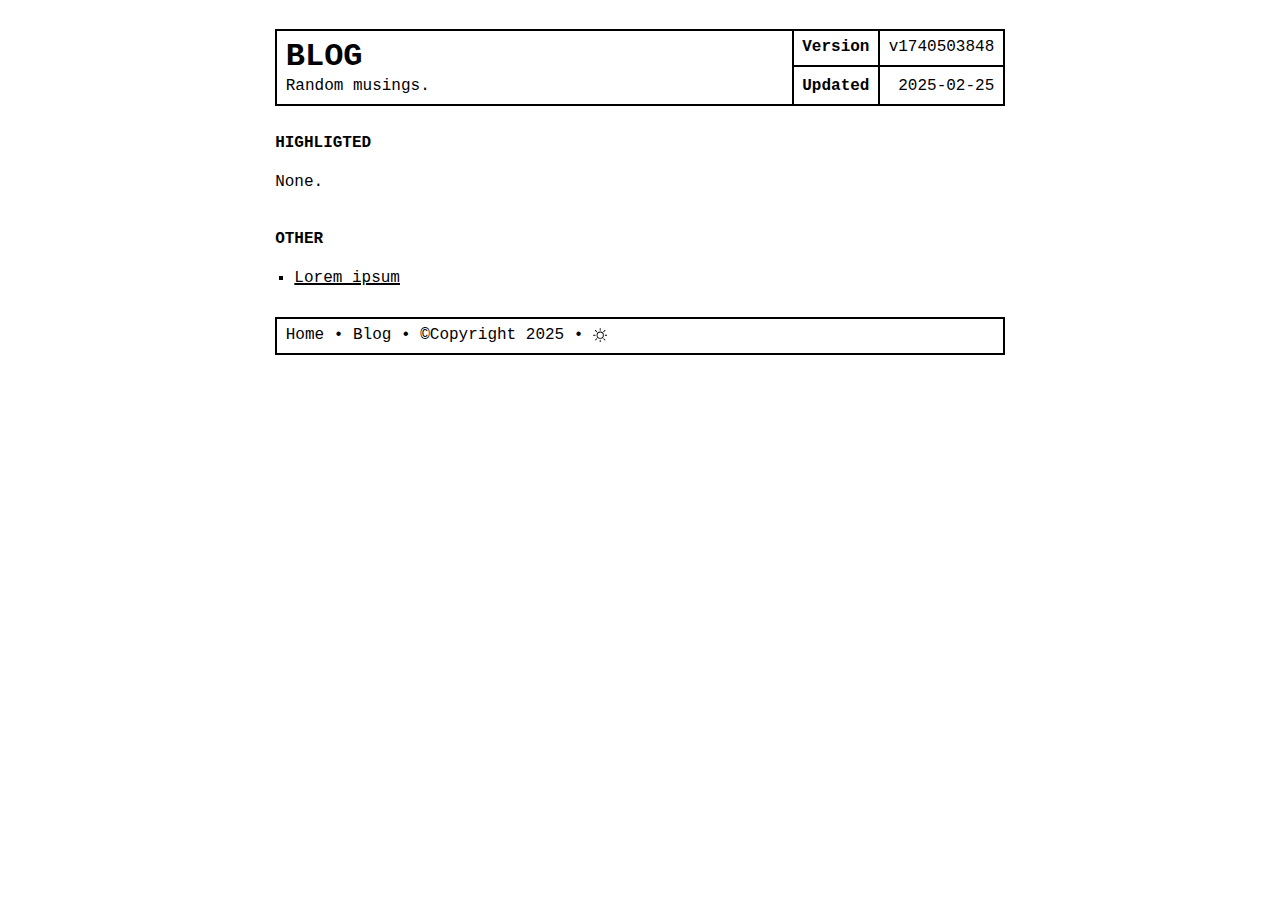
<file: blog/index.html>
<!DOCTYPE html>
<html xmlns="http://www.w3.org/1999/xhtml" lang="en" xml:lang="en">
<head>
  <meta charset="utf-8" />
  <meta name="generator" content="pandoc-monospace-v1.0.1" />
  <meta name="viewport" content="width=device-width, initial-scale=1.0, user-scalable=yes" />
  <meta name="author" content="John Doe" />
  <link rel="shortcut icon" href="/files/img/favicon.ico">
  <title>Blog</title>
  <link rel="stylesheet" href="../files/css/reset.css" />
  <link rel="stylesheet" href="../files/css/index.css" />
</head>
<body>
<table class="header">
  <tr>
    <td colspan="2" rowspan="2" class="width-auto">
      <h1 class="title">Blog</h1>
      <span class="subtitle">Random musings.</span>
    </td>
    <th>Version</th>
    <td class="width-min">v1740503848</td>
  </tr>
  <tr>
    <th>Updated</th>
    <td class="width-min"><time style="white-space: pre;">2025-02-25</time></td>
  </tr>
</table>
<h2 id="highligted">Highligted</h2>
<p>None.</p>
<h2 id="other">Other</h2>
<ul class="incremental">
<li><a href="lorem-ipsum.html">Lorem ipsum</a></li>
</ul>

<table>
  <tr>
    <td class="width-auto">
      <a style="text-decoration: none;" href="">Home</a> •
      <a style="text-decoration: none;" href="/blog/index.html">Blog</a> •
      <a style="text-decoration: none;" href="">©Copyright 2025</a> •
      <span onclick="toggleTheme()" class="theme-toggle" title="Toggle theme">
        <svg xmlns="http://www.w3.org/2000/svg" width="16" height="16" fill="currentColor" class="bi bi-sun" viewBox="0 0 16 16">
          <path d="M8 11a3 3 0 1 1 0-6 3 3 0 0 1 0 6m0 1a4 4 0 1 0 0-8 4 4 0 0 0 0 8M8 0a.5.5 0 0 1 .5.5v2a.5.5 0 0 1-1 0v-2A.5.5 0 0 1 8 0m0 13a.5.5 0 0 1 .5.5v2a.5.5 0 0 1-1 0v-2A.5.5 0 0 1 8 13m8-5a.5.5 0 0 1-.5.5h-2a.5.5 0 0 1 0-1h2a.5.5 0 0 1 .5.5M3 8a.5.5 0 0 1-.5.5h-2a.5.5 0 0 1 0-1h2A.5.5 0 0 1 3 8m10.657-5.657a.5.5 0 0 1 0 .707l-1.414 1.415a.5.5 0 1 1-.707-.708l1.414-1.414a.5.5 0 0 1 .707 0m-9.193 9.193a.5.5 0 0 1 0 .707L3.05 13.657a.5.5 0 0 1-.707-.707l1.414-1.414a.5.5 0 0 1 .707 0m9.193 2.121a.5.5 0 0 1-.707 0l-1.414-1.414a.5.5 0 0 1 .707-.707l1.414 1.414a.5.5 0 0 1 0 .707M4.464 4.465a.5.5 0 0 1-.707 0L2.343 3.05a.5.5 0 1 1 .707-.707l1.414 1.414a.5.5 0 0 1 0 .708"/>
        </svg>
      </span>
    </td>
  </tr>
</table>

<script>
  document.addEventListener('DOMContentLoaded', function() {
    // Check for saved theme preference, otherwise use system preference
    const theme = localStorage.getItem('theme') || 
      (window.matchMedia('(prefers-color-scheme: dark)').matches ? 'dark' : 'light');
    
    // Apply theme
    document.documentElement.setAttribute('data-theme', theme);
    
    // Add anchor links to headers
    document.querySelectorAll('h1, h2, h3, h4, h5, h6').forEach(heading => {
      if (heading.id) {
        const anchor = document.createElement('a');
        anchor.href = '#' + heading.id;
        anchor.className = 'header-anchor';
        anchor.textContent = '#';
        const headingText = heading.textContent || '';
        anchor.setAttribute('aria-label', 'Link to header' + headingText);
        heading.appendChild(anchor);
      }
    });
  });

  function toggleTheme() {
    const currentTheme = document.documentElement.getAttribute('data-theme');
    const newTheme = currentTheme === 'dark' ? 'light' : 'dark';
    document.documentElement.setAttribute('data-theme', newTheme);
    localStorage.setItem('theme', newTheme);
  }
</script>
</body>
</html>
</file>
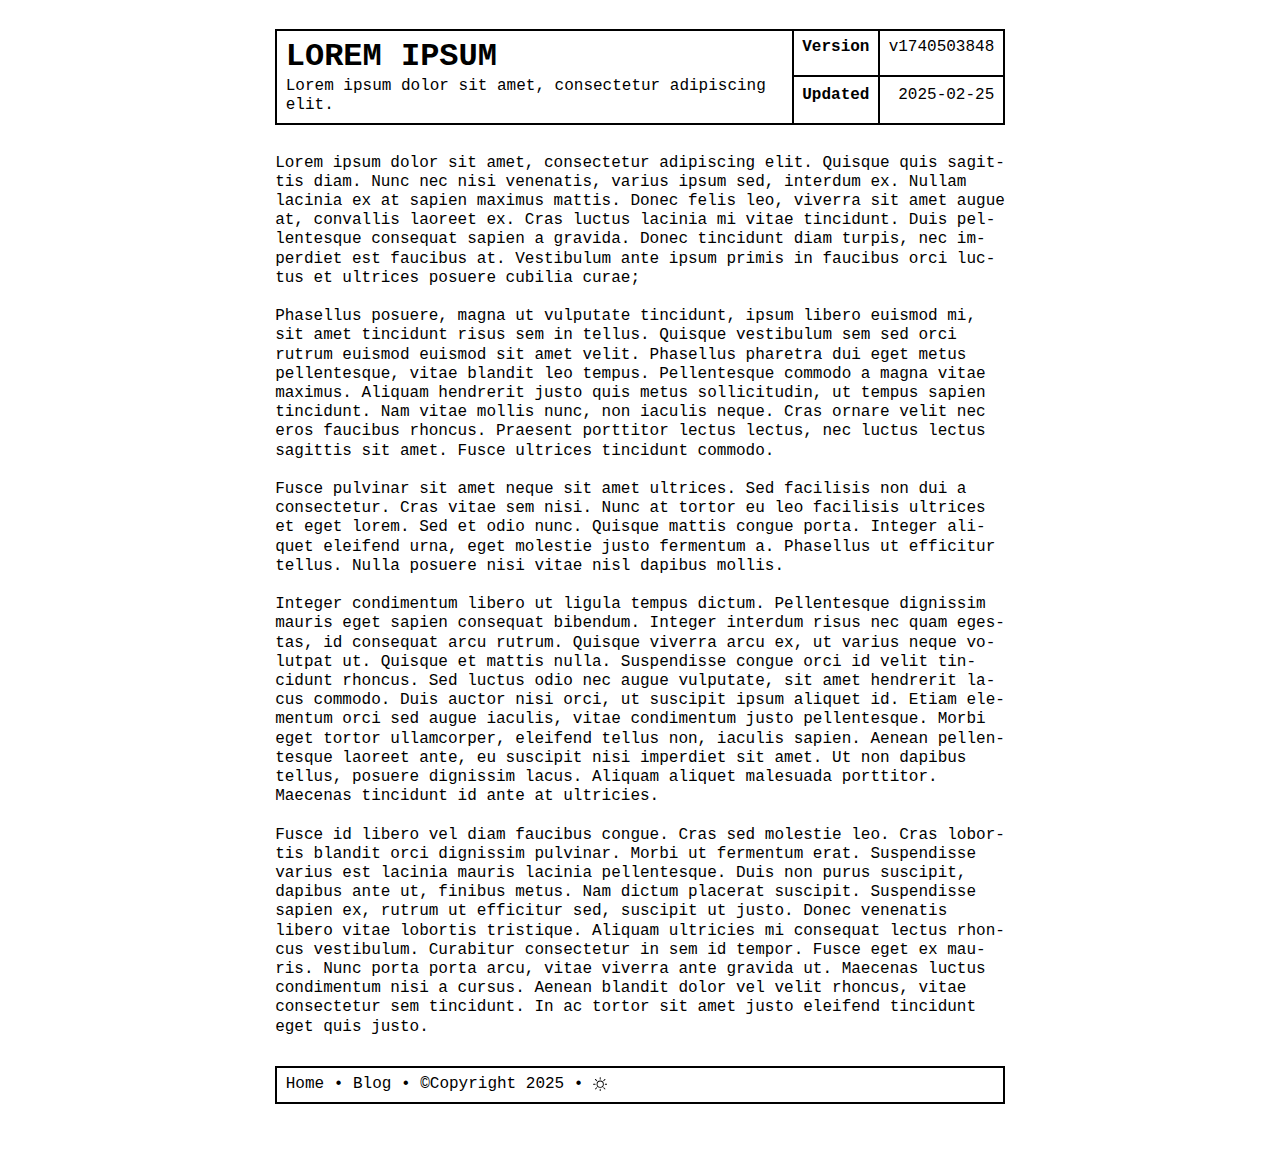
<file: blog/lorem-ipsum.html>
<!DOCTYPE html>
<html xmlns="http://www.w3.org/1999/xhtml" lang="en" xml:lang="en">
<head>
  <meta charset="utf-8" />
  <meta name="generator" content="pandoc-monospace-v1.0.1" />
  <meta name="viewport" content="width=device-width, initial-scale=1.0, user-scalable=yes" />
  <meta name="author" content="John Doe" />
  <link rel="shortcut icon" href="/files/img/favicon.ico">
  <title>Lorem ipsum</title>
  <link rel="stylesheet" href="../files/css/reset.css" />
  <link rel="stylesheet" href="../files/css/index.css" />
</head>
<body>
<table class="header">
  <tr>
    <td colspan="2" rowspan="2" class="width-auto">
      <h1 class="title">Lorem ipsum</h1>
      <span class="subtitle">Lorem ipsum dolor sit amet, consectetur
adipiscing elit.</span>
    </td>
    <th>Version</th>
    <td class="width-min">v1740503848</td>
  </tr>
  <tr>
    <th>Updated</th>
    <td class="width-min"><time style="white-space: pre;">2025-02-25</time></td>
  </tr>
</table>
<p>Lorem ipsum dolor sit amet, consectetur adipiscing elit. Quisque quis
sagittis diam. Nunc nec nisi venenatis, varius ipsum sed, interdum ex.
Nullam lacinia ex at sapien maximus mattis. Donec felis leo, viverra sit
amet augue at, convallis laoreet ex. Cras luctus lacinia mi vitae
tincidunt. Duis pellentesque consequat sapien a gravida. Donec tincidunt
diam turpis, nec imperdiet est faucibus at. Vestibulum ante ipsum primis
in faucibus orci luctus et ultrices posuere cubilia curae;</p>
<p>Phasellus posuere, magna ut vulputate tincidunt, ipsum libero euismod
mi, sit amet tincidunt risus sem in tellus. Quisque vestibulum sem sed
orci rutrum euismod euismod sit amet velit. Phasellus pharetra dui eget
metus pellentesque, vitae blandit leo tempus. Pellentesque commodo a
magna vitae maximus. Aliquam hendrerit justo quis metus sollicitudin, ut
tempus sapien tincidunt. Nam vitae mollis nunc, non iaculis neque. Cras
ornare velit nec eros faucibus rhoncus. Praesent porttitor lectus
lectus, nec luctus lectus sagittis sit amet. Fusce ultrices tincidunt
commodo.</p>
<p>Fusce pulvinar sit amet neque sit amet ultrices. Sed facilisis non
dui a consectetur. Cras vitae sem nisi. Nunc at tortor eu leo facilisis
ultrices et eget lorem. Sed et odio nunc. Quisque mattis congue porta.
Integer aliquet eleifend urna, eget molestie justo fermentum a.
Phasellus ut efficitur tellus. Nulla posuere nisi vitae nisl dapibus
mollis.</p>
<p>Integer condimentum libero ut ligula tempus dictum. Pellentesque
dignissim mauris eget sapien consequat bibendum. Integer interdum risus
nec quam egestas, id consequat arcu rutrum. Quisque viverra arcu ex, ut
varius neque volutpat ut. Quisque et mattis nulla. Suspendisse congue
orci id velit tincidunt rhoncus. Sed luctus odio nec augue vulputate,
sit amet hendrerit lacus commodo. Duis auctor nisi orci, ut suscipit
ipsum aliquet id. Etiam elementum orci sed augue iaculis, vitae
condimentum justo pellentesque. Morbi eget tortor ullamcorper, eleifend
tellus non, iaculis sapien. Aenean pellentesque laoreet ante, eu
suscipit nisi imperdiet sit amet. Ut non dapibus tellus, posuere
dignissim lacus. Aliquam aliquet malesuada porttitor. Maecenas tincidunt
id ante at ultricies.</p>
<p>Fusce id libero vel diam faucibus congue. Cras sed molestie leo. Cras
lobortis blandit orci dignissim pulvinar. Morbi ut fermentum erat.
Suspendisse varius est lacinia mauris lacinia pellentesque. Duis non
purus suscipit, dapibus ante ut, finibus metus. Nam dictum placerat
suscipit. Suspendisse sapien ex, rutrum ut efficitur sed, suscipit ut
justo. Donec venenatis libero vitae lobortis tristique. Aliquam
ultricies mi consequat lectus rhoncus vestibulum. Curabitur consectetur
in sem id tempor. Fusce eget ex mauris. Nunc porta porta arcu, vitae
viverra ante gravida ut. Maecenas luctus condimentum nisi a cursus.
Aenean blandit dolor vel velit rhoncus, vitae consectetur sem tincidunt.
In ac tortor sit amet justo eleifend tincidunt eget quis justo.</p>

<table>
  <tr>
    <td class="width-auto">
      <a style="text-decoration: none;" href="">Home</a> •
      <a style="text-decoration: none;" href="/blog/index.html">Blog</a> •
      <a style="text-decoration: none;" href="">©Copyright 2025</a> •
      <span onclick="toggleTheme()" class="theme-toggle" title="Toggle theme">
        <svg xmlns="http://www.w3.org/2000/svg" width="16" height="16" fill="currentColor" class="bi bi-sun" viewBox="0 0 16 16">
          <path d="M8 11a3 3 0 1 1 0-6 3 3 0 0 1 0 6m0 1a4 4 0 1 0 0-8 4 4 0 0 0 0 8M8 0a.5.5 0 0 1 .5.5v2a.5.5 0 0 1-1 0v-2A.5.5 0 0 1 8 0m0 13a.5.5 0 0 1 .5.5v2a.5.5 0 0 1-1 0v-2A.5.5 0 0 1 8 13m8-5a.5.5 0 0 1-.5.5h-2a.5.5 0 0 1 0-1h2a.5.5 0 0 1 .5.5M3 8a.5.5 0 0 1-.5.5h-2a.5.5 0 0 1 0-1h2A.5.5 0 0 1 3 8m10.657-5.657a.5.5 0 0 1 0 .707l-1.414 1.415a.5.5 0 1 1-.707-.708l1.414-1.414a.5.5 0 0 1 .707 0m-9.193 9.193a.5.5 0 0 1 0 .707L3.05 13.657a.5.5 0 0 1-.707-.707l1.414-1.414a.5.5 0 0 1 .707 0m9.193 2.121a.5.5 0 0 1-.707 0l-1.414-1.414a.5.5 0 0 1 .707-.707l1.414 1.414a.5.5 0 0 1 0 .707M4.464 4.465a.5.5 0 0 1-.707 0L2.343 3.05a.5.5 0 1 1 .707-.707l1.414 1.414a.5.5 0 0 1 0 .708"/>
        </svg>
      </span>
    </td>
  </tr>
</table>

<script>
  document.addEventListener('DOMContentLoaded', function() {
    // Check for saved theme preference, otherwise use system preference
    const theme = localStorage.getItem('theme') || 
      (window.matchMedia('(prefers-color-scheme: dark)').matches ? 'dark' : 'light');
    
    // Apply theme
    document.documentElement.setAttribute('data-theme', theme);
    
    // Add anchor links to headers
    document.querySelectorAll('h1, h2, h3, h4, h5, h6').forEach(heading => {
      if (heading.id) {
        const anchor = document.createElement('a');
        anchor.href = '#' + heading.id;
        anchor.className = 'header-anchor';
        anchor.textContent = '#';
        const headingText = heading.textContent || '';
        anchor.setAttribute('aria-label', 'Link to header' + headingText);
        heading.appendChild(anchor);
      }
    });
  });

  function toggleTheme() {
    const currentTheme = document.documentElement.getAttribute('data-theme');
    const newTheme = currentTheme === 'dark' ? 'light' : 'dark';
    document.documentElement.setAttribute('data-theme', newTheme);
    localStorage.setItem('theme', newTheme);
  }
</script>
</body>
</html>
</file>
<file: files/css/index.css>
/* ==========================================================================
   Base & Variables
   ========================================================================== */

@import url('https://fonts.cdnfonts.com/css/jetbrains-mono-2');

:root {
  --font-family: "JetBrains Mono", "Cascadia Code", "Fira Code", "Source Code Pro",
    Menlo, Monaco, Consolas, "Liberation Mono", "Courier New", monospace;
  --line-height: 1.20rem;
  --border-thickness: 2px;
  --text-color: #000;
  --text-color-alt: #666;
  --background-color: #fff;
  --background-color-alt: #eee;

  --font-weight-normal: 500;
  --font-weight-medium: 600;
  --font-weight-bold: 800;

  font-family: var(--font-family);
  font-optical-sizing: auto;
  font-weight: var(--font-weight-normal);
  font-style: normal;
  font-variant-numeric: tabular-nums lining-nums;
  font-size: 16px;
}

@media (prefers-color-scheme: dark) {
  :root {
    --text-color: #fff;
    --text-color-alt: #aaa;
    --background-color: #111;
    --background-color-alt: #222;
  }
}

[data-theme="dark"] {
  --text-color: #fff;
  --text-color-alt: #aaa;
  --background-color: #111;
  --background-color-alt: #222;
}

[data-theme="light"] {
  --text-color: #000;
  --text-color-alt: #666;
  --background-color: #fff;
  --background-color-alt: #eee;
}

* {
  box-sizing: border-box;
}

*+* {
  margin-top: var(--line-height);
}

.theme-toggle {
  cursor: pointer;
  display: inline-flex;
  align-items: center;
  vertical-align: middle;
  width: 1.5ch;
  height: 1.5ch;
  margin: 0 0 0 0;
}

.theme-toggle svg {
  width: 100%;
  height: 100%;
  fill: var(--text-color);
}

.theme-toggle:hover svg {
  fill: var(--text-color-alt);
}

/* ==========================================================================
   Layout & Grid
   ========================================================================== */

html {
  display: flex;
  width: 100%;
  margin: 0;
  padding: 0;
  flex-direction: column;
  align-items: center;
  background: var(--background-color);
  color: var(--text-color);
}

body {
  position: relative;
  width: 100%;
  margin: 0;
  padding: var(--line-height) 2ch;
  max-width: calc(min(80ch, round(down, 100%, 1ch)));
  line-height: var(--line-height);
  overflow-x: hidden;
}

@media screen and (max-width: 480px) {
  :root {
    font-size: 14px;
  }

  body {
    padding: var(--line-height) 1ch;
  }
}

@media print {
  .page, .page-break { break-after: page; }
}

/* Override universal margins for grid */
.grid {
  margin-top: 0;
}

.grid>* {
  margin-top: 0;
}

/* Fix grid spacing */
.grid {
  --grid-cells: 0;
  display: flex;
  gap: 1ch;
  width: calc(round(down, 100%, (1ch * var(--grid-cells)) - (1ch * var(--grid-cells) - 1)));
  margin-bottom: var(--line-height);
}

.grid>*,
.grid>input {
  flex: 0 0 calc(round(down, (100% - (1ch * (var(--grid-cells) - 1))) / var(--grid-cells), 1ch));
}

.grid:has(> :last-child:nth-child(1)) {
  --grid-cells: 1;
}

.grid:has(> :last-child:nth-child(2)) {
  --grid-cells: 2;
}

.grid:has(> :last-child:nth-child(3)) {
  --grid-cells: 3;
}

.grid:has(> :last-child:nth-child(4)) {
  --grid-cells: 4;
}

.grid:has(> :last-child:nth-child(5)) {
  --grid-cells: 5;
}

.grid:has(> :last-child:nth-child(6)) {
  --grid-cells: 6;
}

.grid:has(> :last-child:nth-child(7)) {
  --grid-cells: 7;
}

.grid:has(> :last-child:nth-child(8)) {
  --grid-cells: 8;
}

.grid:has(> :last-child:nth-child(9)) {
  --grid-cells: 9;
}

/* ==========================================================================
   Typography
   ========================================================================== */

h1,
h2,
h3,
h4,
h5,
h6 {
  font-weight: var(--font-weight-bold);
  margin: calc(var(--line-height) * 2) 0 var(--line-height);
  line-height: var(--line-height);
}

h1 {
  font-size: 2rem;
  line-height: calc(2 * var(--line-height));
  margin-bottom: calc(var(--line-height) * 2);
  text-transform: uppercase;
}

h2 {
  font-size: 1rem;
  text-transform: uppercase;
}

.header-anchor {
  opacity: 0;
  text-decoration: none;
  margin-left: 1ch;
  font-weight: normal;
}

h1:hover .header-anchor,
h2:hover .header-anchor,
h3:hover .header-anchor,
h4:hover .header-anchor,
h5:hover .header-anchor,
h6:hover .header-anchor {
  opacity: 1;
}

hr {
  position: relative;
  display: block;
  height: var(--line-height);
  margin: calc(var(--line-height) * 1.5) 0;
  border: none;
  color: var(--text-color);
}

hr:after {
  display: block;
  content: "";
  position: absolute;
  top: calc(var(--line-height) / 2 - var(--border-thickness));
  left: 0;
  width: 100%;
  border-top: calc(var(--border-thickness) * 3) double var(--text-color);
  height: 0;
}

hr.thin {
  position: relative;
  height: var(--line-height);
  margin: var(--line-height) 0;
}

hr.thin:after {
  display: block;
  content: "";
  position: absolute;
  top: calc(var(--line-height) / 2);
  left: 0;
  width: 100%;
  border-top: var(--border-thickness) solid var(--text-color-alt);
  height: 0;
}

p {
  word-break: break-word;
  word-wrap: break-word;
  hyphens: auto;
  margin-bottom: var(--line-height);
}

strong {
  font-weight: var(--font-weight-bold);
}

em {
  font-style: italic;
}

a {
  text-decoration-thickness: var(--border-thickness);
}

a:link,
a:visited {
  color: var(--text-color);
}

sub {
  position: relative;
  display: inline-block;
  margin: 0;
  vertical-align: sub;
  line-height: 0;
  width: calc(1ch / 0.75);
  font-size: .75rem;
}

/* ==========================================================================
   Components
   ========================================================================== */


/* Tables */
table {
  position: relative;
  top: calc(var(--line-height) / 2);
  width: calc(round(down, 100%, 1ch));
  border-collapse: collapse;
  margin: 0 0 calc(var(--line-height) * 2);
}

th,
td {
  border: var(--border-thickness) solid var(--text-color);
  padding:
    calc((var(--line-height) / 2)) calc(1ch - var(--border-thickness) / 2) calc((var(--line-height) / 2) - (var(--border-thickness)));
  line-height: var(--line-height);
  vertical-align: top;
  text-align: left;
}

table tbody tr:first-child>* {
  padding-top: calc((var(--line-height) / 2) - var(--border-thickness));
}

th {
  font-weight: var(--font-weight-bold);
}

/* Forms */
input,
button,
textarea {
  border: var(--border-thickness) solid var(--text-color);
  padding: calc(var(--line-height) / 2 - var(--border-thickness)) calc(1ch - var(--border-thickness));
  margin: 0;
  font: inherit;
  font-weight: inherit;
  height: calc(var(--line-height) * 2);
  width: auto;
  overflow: visible;
  background: var(--background-color);
  color: var(--text-color);
  line-height: normal;
  -webkit-font-smoothing: inherit;
  -moz-osx-font-smoothing: inherit;
  -webkit-appearance: none;
}

input[type=checkbox],
input[type=radio] {
  display: inline-grid;
  place-content: center;
  vertical-align: top;
  width: 2ch;
  height: var(--line-height);
  cursor: pointer;
}

input[type=checkbox]:checked:before,
input[type=radio]:checked:before {
  content: "";
  width: 1ch;
  height: calc(var(--line-height) / 2);
  background: var(--text-color);
}

input[type=radio],
input[type=radio]:before {
  border-radius: 100%;
}

button:focus,
input:focus {
  --border-thickness: 3px;
  outline: none;
}

input {
  width: calc(round(down, 100%, 1ch));
}

::placeholder {
  color: var(--text-color-alt);
  opacity: 1;
}

::-ms-input-placeholder {
  color: var(--text-color-alt);
}

button::-moz-focus-inner {
  padding: 0;
  border: 0;
}

button {
  text-transform: uppercase;
  font-weight: var(--font-weight-medium);
  cursor: pointer;
}

button:hover {
  background: var(--background-color-alt);
}

button:active {
  transform: translate(2px, 2px);
}

label {
  display: block;
  width: calc(round(down, 100%, 1ch));
  height: auto;
  line-height: var(--line-height);
  font-weight: var(--font-weight-medium);
  margin: 0;
}

label input {
  width: 100%;
}

.tree, .tree ul {
  position: relative;
  padding-left: 0;
  list-style-type: none;
  line-height: var(--line-height);
}
.tree ul {
  margin: 0;
}
.tree ul li {
  position: relative;
  padding-left: 1.5ch;
  margin-left: calc(1.5ch - var(--border-thickness));
  border-left: var(--border-thickness) solid var(--text-color);
}
.tree ul li:before {
  position: absolute;
  display: block;
  top: calc(var(--line-height) / 2);
  left: 0;
  content: "";
  width: 1ch;
  border-bottom: var(--border-thickness) solid var(--text-color);
}
.tree ul li:last-child {
  border-left: none;
  padding-left: calc(1.5ch + var(--border-thickness));
}
.tree ul li:last-child:after {
  position: absolute;
  display: block;
  top: 0;
  left: 0;
  content: "";
  height: calc(var(--line-height) / 2);
  border-left: var(--border-thickness) solid var(--text-color);
}

/* Code Blocks */
pre {
  white-space: pre;
  overflow-x: auto;
  margin: var(--line-height) 0;
  overflow-y: hidden;
}

pre,
code {
  font-family: var(--font-family);
}

code {
  font-weight: var(--font-weight-medium);
}

code:not(pre code) {
  background: var(--background-color-alt);
  padding: 0 0.5ch;
  border-radius: 2px;
  font-size: 0.95em;
  white-space: nowrap;
}

pre code {
  display: block;
  padding: calc(var(--line-height) / 2) 2ch;
  background: var(--background-color-alt);
  border-radius: 2px;
  overflow-x: auto;
  line-height: var(--line-height);
  margin: 0;
}

pre code::-webkit-scrollbar {
  height: calc(var(--line-height) / 2);
}

pre code::-webkit-scrollbar-thumb {
  background: var(--text-color-alt);
  border-radius: 2px;
}

pre code::-webkit-scrollbar-track {
  background: transparent;
}

/* Lists */
ul,
ol {
  padding: 0;
  margin: 0 0 var(--line-height);
}

ul {
  list-style-type: square;
  padding: 0 0 0 2ch;
}

ol {
  list-style-type: none;
  counter-reset: item;
  padding: 0;
}

ol ul,
ol ol,
ul ol,
ul ul {
  padding: 0 0 0 3ch;
  margin: 0;
}

ol li:before {
  content: counters(item, ".") ". ";
  counter-increment: item;
  font-weight: var(--font-weight-medium);
}

li {
  margin: 0;
  padding: 0;
}

li::marker {
  line-height: 0;
}

/* Blockquotes */
blockquote {
  margin: var(--line-height) 3ch;
  padding-left: 2ch;
  border-left: var(--border-thickness) solid var(--text-color);
  color: var(--text-color-alt);
}

blockquote p {
  margin: 0;
}

blockquote+blockquote {
  margin-top: 0;
}

/* Details */
details {
  border: var(--border-thickness) solid var(--text-color);
  padding: calc(var(--line-height) - var(--border-thickness)) 1ch;
  margin-bottom: var(--line-height);
}

summary {
  font-weight: var(--font-weight-medium);
  cursor: pointer;
}

details[open] summary {
  margin-bottom: var(--line-height);
}

details ::marker {
  display: inline-block;
  content: '▶';
  margin: 0;
}

details[open] ::marker {
  content: '▼';
}

details :last-child {
  margin-bottom: 0;
}

/* Media */
img,
video {
  display: block;
  width: 100%;
  object-fit: contain;
  overflow: hidden;
}

img {
  font-style: italic;
  color: var(--text-color-alt);
}

figure {
  margin: calc(var(--line-height) * 2) 3ch;
  overflow-x: auto;
  overflow-y: hidden;
}

figcaption {
  display: block;
  font-style: italic;
  margin-top: var(--line-height);
}

/* ==========================================================================
   Utilities
   ========================================================================== */

.width-min {
  width: 0%;
}

.width-auto {
  width: 100%;
}

.header {
  margin-bottom: calc(var(--line-height) * 2);
}

.header h1 {
  margin: 0;
}

.header tr td:last-child {
  text-align: right;
}


/* ==========================================================================
   Debug
   ========================================================================== */

.debug .debug-grid {
  --color: color-mix(in srgb, var(--text-color) 10%, var(--background-color) 90%);
  position: absolute;
  top: 0;
  left: 0;
  right: 0;
  bottom: 0;
  z-index: -1;
  background-image:
    repeating-linear-gradient(var(--color) 0 1px, transparent 1px 100%),
    repeating-linear-gradient(90deg, var(--color) 0 1px, transparent 1px 100%);
  background-size: 1ch var(--line-height);
  margin: 0;
}

.debug .off-grid {
  background: rgba(255, 0, 0, 0.1);
}

.debug-toggle-label {
  text-align: right;
}


/* ==========================================================================
   Miscellaneous
   ========================================================================== */

/* Product Cards */
.product-card {
  display: flex;
  flex-direction: column;
}

.product-card > *:not(nav) {
  flex: 1 0 auto;
}

.product-card nav {
  display: flex;
  gap: 1ch;
  align-items: stretch;
  margin-top: auto;
}

.product-card nav a {
  flex: 1;
  display: flex;
  align-items: center;
  justify-content: center;
  padding: calc(var(--line-height) / 4) 0;
  background: var(--background-color-alt);
  text-decoration: none;
  min-height: calc(var(--line-height) * 1.5);
  margin-top: 0;
}

.product-card nav a:hover {
  background: var(--text-color);
  color: var(--background-color);
}

.product-card {
  border: var(--border-thickness) solid var(--text-color);
  padding: calc(var(--line-height) - var(--border-thickness)) 1ch;
  width: 100%;
  margin-top: var(--line-height);
}

.product-card img, .product-card video {
  margin: 0 -1ch;
  width: calc(100% + 2ch);
  max-height: calc(var(--line-height) * 8);
  object-fit: cover;
}

.product-card h3 {
  margin-top: var(--line-height);
  margin-bottom: 0;
  font-weight: var(--font-weight-bold);
}

.product-card p {
  color: var(--text-color-alt);
  margin-bottom: var(--line-height);
}

.product-card table {
  font-size: 0.9em;
  margin-bottom: var(--line-height);
}

/* Override the universal margin for nav elements and their children */
nav, 
nav + *, 
nav > *,
nav > * + * {
  margin-top: 0;
}

/* Also override for nav when it's inside a product-card */
.product-card nav {
  margin-top: auto; /* This pushes the nav to the bottom while removing the default margin */
}

/* Ensure nav children (links/buttons) don't have top margin */
.product-card nav > * {
  margin-top: 0;
}


/* Transformations */
.rotate-90 {
  transform: rotate(90deg);
  transform-origin: center center;
  height: 100%;
  display: flex;
  align-items: center;
  justify-content: center;
}

/* theme-aware images */
.theme-aware-image {
  filter: none;
}

[data-theme="dark"] .theme-aware-image:not(.no-invert) {
  filter: invert(1) hue-rotate(180deg);
}

/* Optional: Add specific adjustments for certain images if needed */
[data-theme="dark"] .theme-aware-image.adjust-contrast {
  filter: invert(1) hue-rotate(180deg) contrast(0.8);
}
</file>
